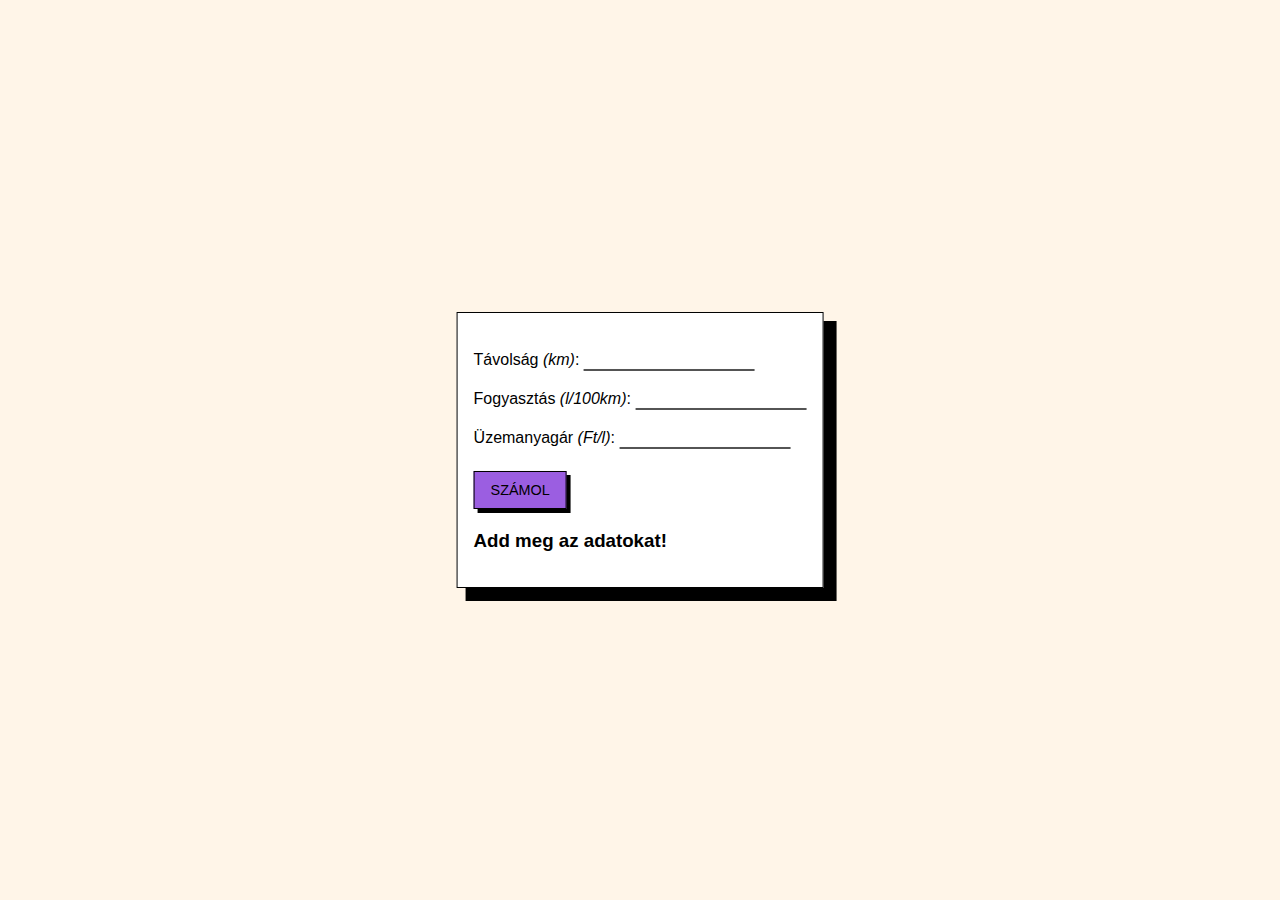
<file: 1/index.html>
<!DOCTYPE html>
<html>
  <head>
    <meta charset="utf-8" />
    <title>Utikoltseg kalkulator</title>
    <meta name="viewport" content="width=device-width" />
    <link href="styles/style.css" rel="stylesheet" />
  </head>

  <body>
    <div class="main">
      <div class="gasCalc">
        <br />
        <label>Távolság <i>(km)</i>:</label>
        <input
          type="number"
          class="gasCalcInput"
          id="tav"
          name="tav"
        /><br /><br />
        <label>Fogyasztás <i>(l/100km)</i>:</label>
        <input
          type="number"
          class="gasCalcInput"
          id="fogyasztas"
          name="c"
        /><br /><br />
        <label>Üzemanyagár <i>(Ft/l)</i>:</label>
        <input
          type="number"
          class="gasCalcInput"
          id="uzemanyagAr"
          name="uzemanyagAr"
        /><br /><br />
        <button id="subM">SZÁMOL</button>
        <h3 id="eredmeny">Add meg az adatokat!</h3>
      </div>
    </div>
    <script src="scripts/main.js"></script>
  </body>
</html>
</file>
<file: 1/styles/style.css>
body {
  background-color: rgb(255, 245, 232);
  font-family: "Gill Sans", "Gill Sans MT", Calibri, "Trebuchet MS", sans-serif;
}
button {
  box-shadow: 4px 4px 0px 0px #000000;
  background-color: #9b5ee1;
  border: 1px solid #000000;
  display: inline-block;
  cursor: pointer;
  padding: 10px 16px;
  text-decoration: none;
  font-family: "Gill Sans", "Gill Sans MT", Calibri, "Trebuchet MS", sans-serif;
  transition: 0.1s;
  font-size: 0.9rem;
}
button:hover {
  background-color: #b67fff;
  transition: 0.1s;
}
button:active {
  position: relative;
  top: 1px;
}
button#subM{
   margin-top: 0.25rem;
}
input.gasCalcInput {
  border-left: 0;
  border-right: 0;
  border-top: 0;
  border-bottom: 0.5px, solid;
  border-color: #000000;
  border-radius: 0;
  box-shadow: 0;
  font-family: "Gill Sans", "Gill Sans MT", Calibri, "Trebuchet MS", sans-serif;
  font-size: 15px;
}
#asd {
  height: 400px;
}
#doge {
  display: flex;
}
div.main {
  position: absolute;
  top: 50%;
  left: 50%;
  margin-right: -50%;
  transform: translate(-50%, -50%);
}
div.gasCalc {
  border: 0.1rem;
  border-style: solid;
  padding: 1rem;
  padding-top: 1.2rem;
  background-color: rgb(255, 255, 255);
  margin: 5px;
  box-shadow: 11px 11px 0px 2px rgba(0, 0, 0, 1);
}
#eredmeny {
  padding-top: 0.15rem;
}
</file>
